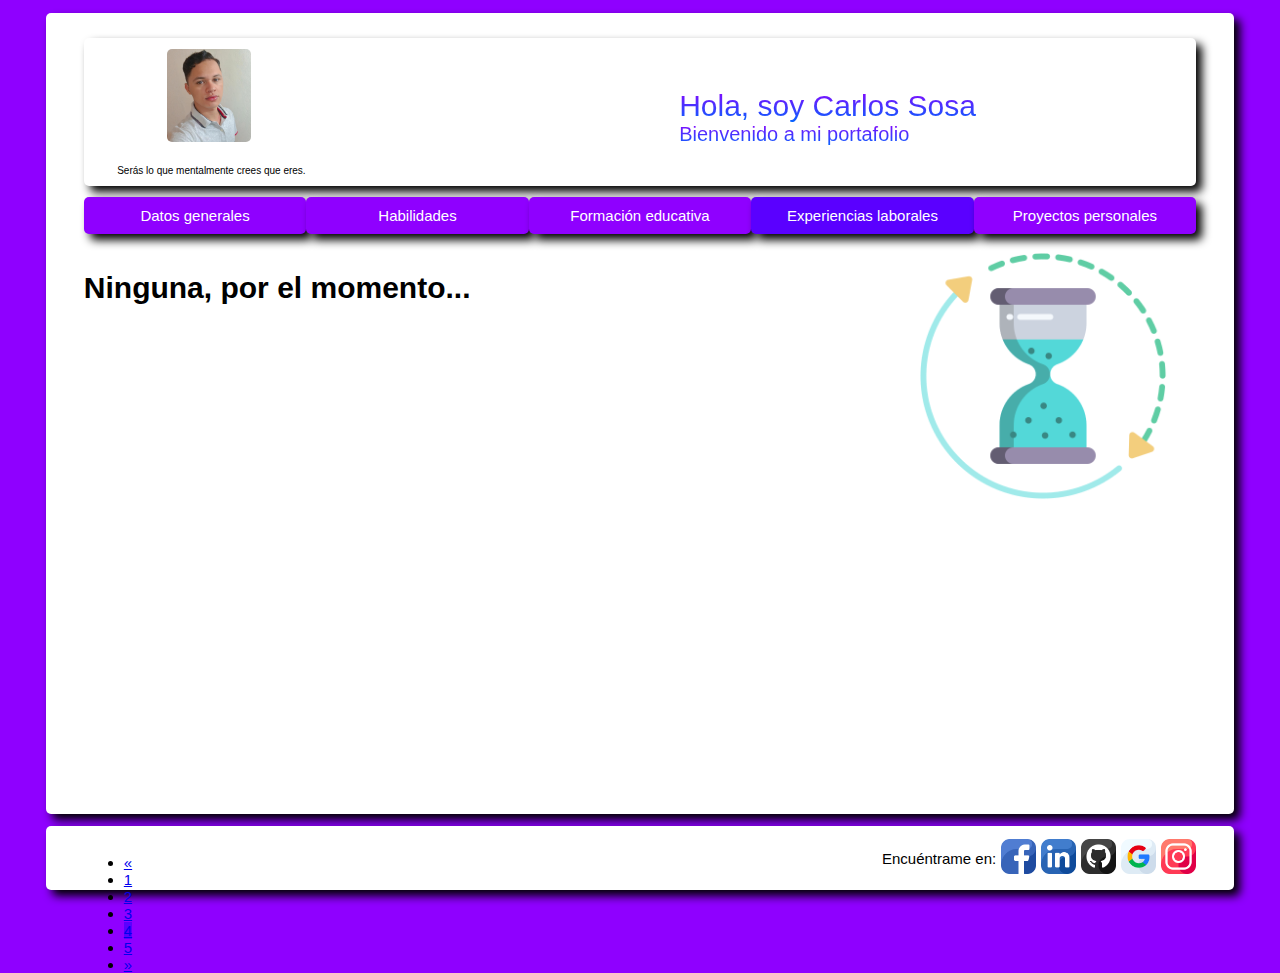
<file: experiencias_laborales.html>
<!DOCTYPE html>
<html lang="en">
<head>
    <meta charset="UTF-8">
    <meta http-equiv="X-UA-Compatible" content="IE=edge">
    <meta name="viewport" content="width=device-width, initial-scale=1.0">
    <link rel="icon" href="assets/img/logo.png">
    <title>Mi portafolio</title>
    <link href="https://cdn.jsdelivr.net/npm/bootstrap@5.3.0-alpha3/dist/css/bootstrap.min.css" rel="stylesheet" integrity="sha384-KK94CHFLLe+nY2dmCWGMq91rCGa5gtU4mk92HdvYe+M/SXH301p5ILy+dN9+nJOZ" crossorigin="anonymous">
    <script src="https://cdn.jsdelivr.net/npm/bootstrap@5.3.0-alpha3/dist/js/bootstrap.bundle.min.js" integrity="sha384-ENjdO4Dr2bkBIFxQpeoTz1HIcje39Wm4jDKdf19U8gI4ddQ3GYNS7NTKfAdVQSZe" crossorigin="anonymous"></script>
    <link rel="stylesheet" href="assets/css/styles.css">
</head>
<body>
    <div id="contenido">
        <header>
            <div>
                <img id="foto-perfil"  src="assets/img/foto_de_perfil.png" alt="Foto de perfil">
                <p style="font-size: 10px;">Serás lo que mentalmente crees que eres.</p>
            </div>
            <div>
                <div id="texto-encabezado" style="font-size: 30px;">Hola, soy Carlos Sosa</div>
                <div id="texto-encabezado" style="font-size: 20px;">Bienvenido a mi portafolio</div>
            </div>
        </header>
    
        <nav style="display: flex; justify-content: space-between;">
            <a class="btn-nav" href="index.html">Datos generales</a>
            <a class="btn-nav" href="habilidades.html">Habilidades</a>
            <a class="btn-nav" href="formacion_educativa.html">Formación educativa</a>
            <a class="btn-nav" style="background-color: #5a00ff;" href="experiencias_laborales.html">Experiencias laborales</a>
            <a class="btn-nav" href="proyectos_personales.html">Proyectos personales</a>
        </nav><br>
    
        <main>
            <section>
                <h1>Ninguna, por el momento...</h1>
            </section>
            <aside>
                <img src="assets/img/reloj.png" id="reloj" alt="Reloj de arena">
            </aside>
        </main>
    </div>

    <footer>
        <div style="height: 35px;"> 
            <nav aria-label="Page navigation example">
                <ul class="pagination">
                  <li class="page-item">
                    <a class="page-link" href="formacion_educativa.html" aria-label="Previous">
                      <span aria-hidden="true">&laquo;</span>
                    </a>
                  </li>
                  <li class="page-item"><a class="page-link" href="index.html">1</a></li>
                  <li class="page-item"><a class="page-link" href="habilidades.html">2</a></li>
                  <li class="page-item"><a class="page-link" href="formacion_educativa.html">3</a></li>
                  <li class="page-item active"><a class="page-link" href="experiencias_laborales.html" style="background-color: #5a00ff;">4</a></li>
                  <li class="page-item"><a class="page-link" href="proyectos_personales.html">5</a></li>
                  <li class="page-item">
                    <a class="page-link" href="proyectos_personales.html" aria-label="Next">
                      <span aria-hidden="true">&raquo;</span>
                    </a>
                  </li>
                </ul>
              </nav>
        </div>
        <div style="display: flex; align-items: center; gap:5px;">
            <div>Encuéntrame en:</div>
            <a href="https://www.facebook.com/profile.php?id=100009032898816"><img class="logo-red-social" src="assets/img/facebook.png" alt="Facebook"></a>
            <a href=""><img class="logo-red-social" src="assets/img/linkedin.png" alt="LinkedIn"></a>
            <a href=""><img class="logo-red-social" src="assets/img/github.png" alt="GitHub"></a>
            <a href=""><img class="logo-red-social" src="assets/img/google.png" alt="Google"></a>
            <a href=""><img class="logo-red-social" src="assets/img/instagram.png" alt="Instagram"></a>
        </div>
    </footer>
</body>
</html>
</file>
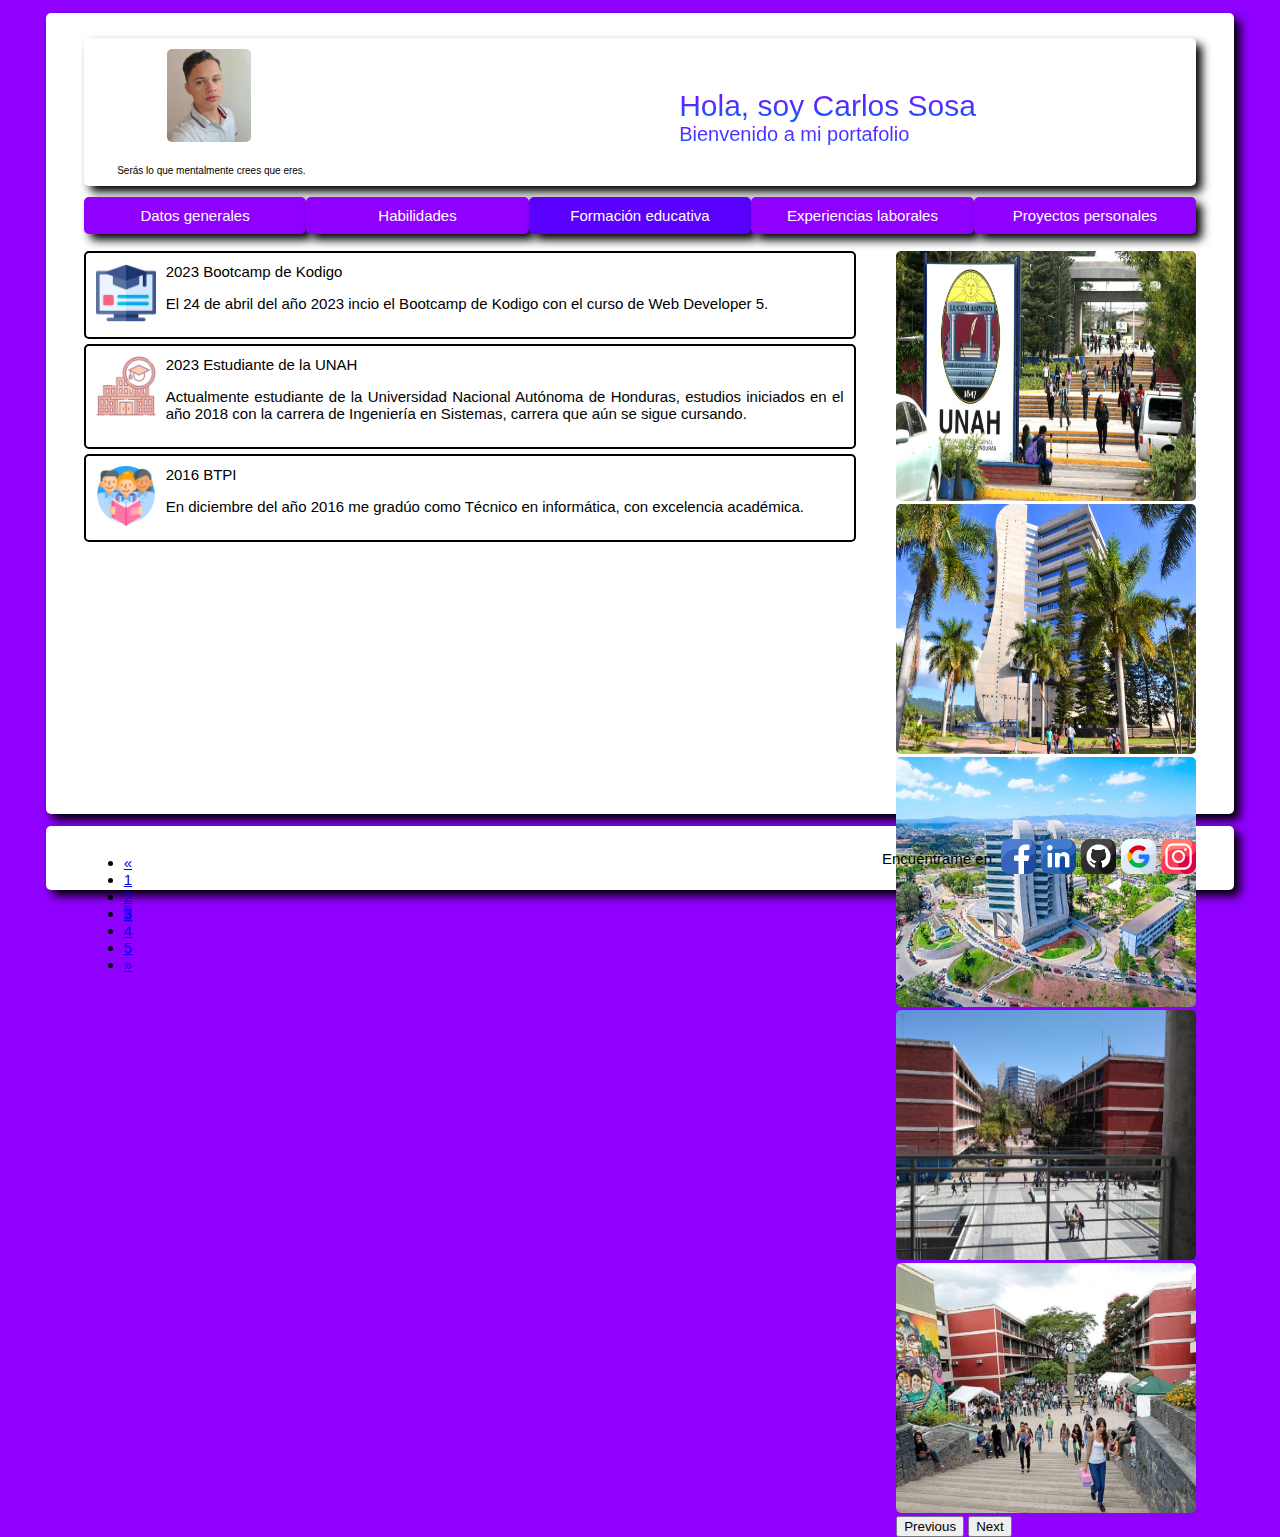
<file: formacion_educativa.html>
<!DOCTYPE html>
<html lang="en">
<head>
    <meta charset="UTF-8">
    <meta http-equiv="X-UA-Compatible" content="IE=edge">
    <meta name="viewport" content="width=device-width, initial-scale=1.0">
    <link rel="icon" href="assets/img/logo.png">
    <title>Mi portafolio</title>
    <link href="https://cdn.jsdelivr.net/npm/bootstrap@5.3.0-alpha3/dist/css/bootstrap.min.css" rel="stylesheet" integrity="sha384-KK94CHFLLe+nY2dmCWGMq91rCGa5gtU4mk92HdvYe+M/SXH301p5ILy+dN9+nJOZ" crossorigin="anonymous">
    <script src="https://cdn.jsdelivr.net/npm/bootstrap@5.3.0-alpha3/dist/js/bootstrap.bundle.min.js" integrity="sha384-ENjdO4Dr2bkBIFxQpeoTz1HIcje39Wm4jDKdf19U8gI4ddQ3GYNS7NTKfAdVQSZe" crossorigin="anonymous"></script>
    <link rel="stylesheet" href="assets/css/styles.css">
</head>
<body>
    <div id="contenido">
        <header>
            <div>
                <img id="foto-perfil"  src="assets/img/foto_de_perfil.png" alt="Foto de perfil">
                <p style="font-size: 10px;">Serás lo que mentalmente crees que eres.</p>
            </div>
            <div>
                <div id="texto-encabezado" style="font-size: 30px;">Hola, soy Carlos Sosa</div>
                <div id="texto-encabezado" style="font-size: 20px;">Bienvenido a mi portafolio</div>
            </div>
        </header>
    
        <nav style="display: flex; justify-content: space-between;">
            <a class="btn-nav" href="index.html">Datos generales</a>
            <a class="btn-nav" href="habilidades.html">Habilidades</a>
            <a class="btn-nav" style="background-color: #5a00ff;" href="formacion_educativa.html">Formación educativa</a>
            <a class="btn-nav" href="experiencias_laborales.html">Experiencias laborales</a>
            <a class="btn-nav" href="proyectos_personales.html">Proyectos personales</a>
        </nav><br>
    
        <main>
            <section>
                <div class="slide-formacion-educativa">
                    <img class="img-formacion-educativa" style="margin-right: 10px;" src="assets/img/bootcamp.png" alt="">
                    <div>2023 Bootcamp de Kodigo
                        <p>El 24 de abril del año 2023 incio el Bootcamp de Kodigo con el curso de Web Developer 5.</p>
                    </div>
                </div>
                <div class="slide-formacion-educativa">
                    <img class="img-formacion-educativa" style="margin-right: 10px;" src="assets/img/universidad.png" alt="">
                    <div>2023 Estudiante de la UNAH
                        <p>Actualmente estudiante de la Universidad Nacional Autónoma de Honduras, estudios iniciados en el año 2018 con la carrera de Ingeniería en Sistemas, carrera que aún se sigue cursando.</p>
                    </div>
                </div>
                <div class="slide-formacion-educativa">
                    <img class="img-formacion-educativa" style="margin-right: 10px;" src="assets/img/colegio.png" alt="">
                    <div>2016 BTPI
                        <p>En diciembre del año 2016 me gradúo como Técnico en informática, con excelencia académica.</p>
                    </div>
                </div>
            </section>
            <aside>
                <div id="carouselExampleAutoplaying" class="carousel slide" data-bs-ride="carousel">
                    <div class="carousel-inner">
                      <div class="carousel-item active">
                        <img src="assets/img/UNAH_1.jpeg" class="d-block" style="width: 300px; height: 250px; border-radius: 5px;" alt="Imagen">
                      </div>
                      <div class="carousel-item">
                        <img src="assets/img/UNAH_2.jpg" class="d-block" style="width: 300px; height: 250px; border-radius: 5px;" alt="Imagen">
                      </div>
                      <div class="carousel-item">
                        <img src="assets/img/UNAH_3.jpg" class="d-block" style="width: 300px; height: 250px; border-radius: 5px;" alt="Imagen">
                      </div>
                      <div class="carousel-item">
                        <img src="assets/img/UNAH_4.jpeg" class="d-block" style="width: 300px; height: 250px; border-radius: 5px;" alt="Imagen">
                      </div>
                      <div class="carousel-item">
                        <img src="assets/img/UNAH_5.jpg" class="d-block" style="width: 300px; height: 250px; border-radius: 5px;" alt="Imagen">
                      </div>
                    </div>
                    <button class="carousel-control-prev" type="button" data-bs-target="#carouselExampleAutoplaying" data-bs-slide="prev">
                      <span class="carousel-control-prev-icon" aria-hidden="true"></span>
                      <span class="visually-hidden">Previous</span>
                    </button>
                    <button class="carousel-control-next" type="button" data-bs-target="#carouselExampleAutoplaying" data-bs-slide="next">
                      <span class="carousel-control-next-icon" aria-hidden="true"></span>
                      <span class="visually-hidden">Next</span>
                    </button>
                  </div>
            </aside>
        </main>
    </div>

    <footer>
        <div style="height: 35px;"> 
            <nav aria-label="Page navigation example">
                <ul class="pagination">
                  <li class="page-item">
                    <a class="page-link" href="habilidades.html" aria-label="Previous">
                      <span aria-hidden="true">&laquo;</span>
                    </a>
                  </li>
                  <li class="page-item"><a class="page-link" href="index.html">1</a></li>
                  <li class="page-item"><a class="page-link" href="habilidades.html">2</a></li>
                  <li class="page-item active"><a class="page-link" href="formacion_educativa.html" style="background-color: #5a00ff;">3</a></li>
                  <li class="page-item"><a class="page-link" href="experiencias_laborales.html">4</a></li>
                  <li class="page-item"><a class="page-link" href="proyectos_personales.html">5</a></li>
                  <li class="page-item">
                    <a class="page-link" href="experiencias_laborales.html" aria-label="Next">
                      <span aria-hidden="true">&raquo;</span>
                    </a>
                  </li>
                </ul>
              </nav>
        </div>
        <div style="display: flex; align-items: center; gap:5px;">
            <div>Encuéntrame en:</div>
            <a href="https://www.facebook.com/profile.php?id=100009032898816"><img class="logo-red-social" src="assets/img/facebook.png" alt="Facebook"></a>
            <a href=""><img class="logo-red-social" src="assets/img/linkedin.png" alt="LinkedIn"></a>
            <a href=""><img class="logo-red-social" src="assets/img/github.png" alt="GitHub"></a>
            <a href=""><img class="logo-red-social" src="assets/img/google.png" alt="Google"></a>
            <a href=""><img class="logo-red-social" src="assets/img/instagram.png" alt="Instagram"></a>
        </div>
    </footer>
</body>
</html>
</file>
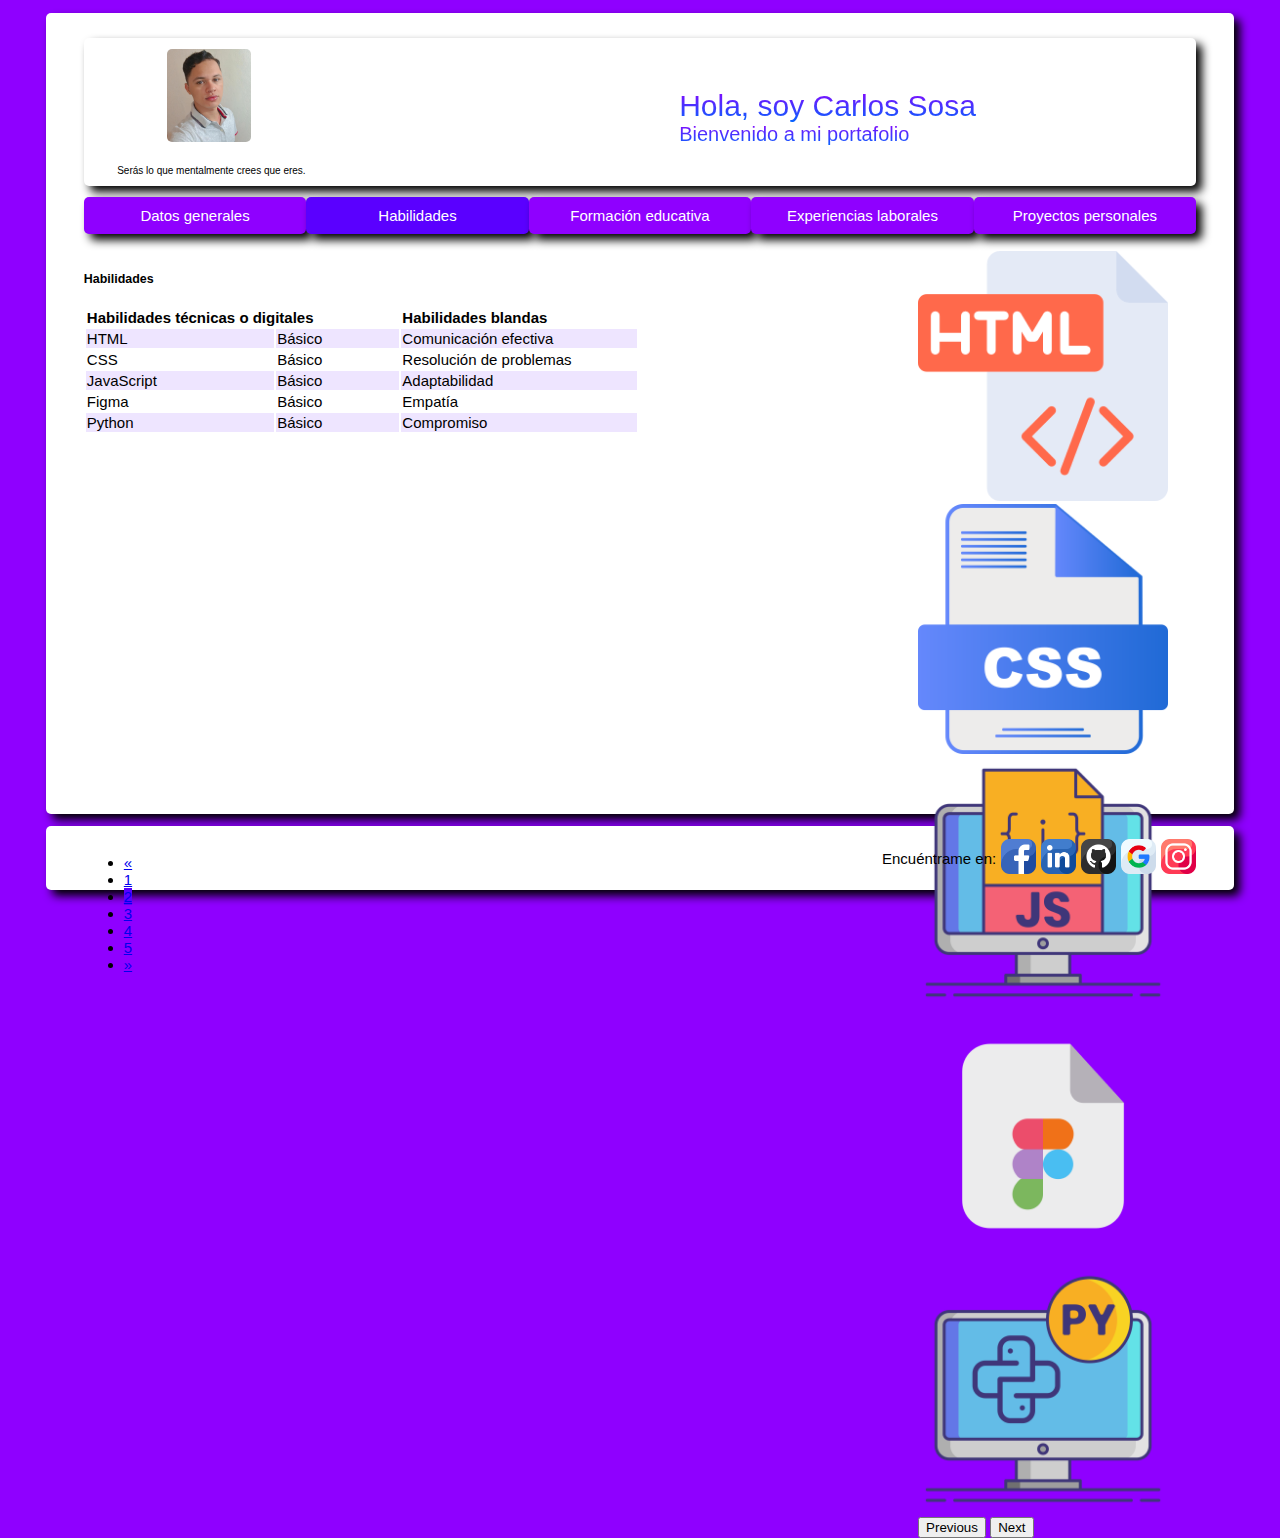
<file: habilidades.html>
<!DOCTYPE html>
<html lang="en">
<head>
    <meta charset="UTF-8">
    <meta http-equiv="X-UA-Compatible" content="IE=edge">
    <meta name="viewport" content="width=device-width, initial-scale=1.0">
    <link rel="icon" href="assets/img/logo.png">
    <title>Mi portafolio</title>
    <link href="https://cdn.jsdelivr.net/npm/bootstrap@5.3.0-alpha3/dist/css/bootstrap.min.css" rel="stylesheet" integrity="sha384-KK94CHFLLe+nY2dmCWGMq91rCGa5gtU4mk92HdvYe+M/SXH301p5ILy+dN9+nJOZ" crossorigin="anonymous">
    <script src="https://cdn.jsdelivr.net/npm/bootstrap@5.3.0-alpha3/dist/js/bootstrap.bundle.min.js" integrity="sha384-ENjdO4Dr2bkBIFxQpeoTz1HIcje39Wm4jDKdf19U8gI4ddQ3GYNS7NTKfAdVQSZe" crossorigin="anonymous"></script>
    <link rel="stylesheet" href="assets/css/styles.css">
</head>
<body>
    <div id="contenido">
        <header>
            <div>
                <img id="foto-perfil"  src="assets/img/foto_de_perfil.png" alt="Foto de perfil">
                <p style="font-size: 10px;">Serás lo que mentalmente crees que eres.</p>
            </div>
            <div>
                <div id="texto-encabezado" style="font-size: 30px;">Hola, soy Carlos Sosa</div>
                <div id="texto-encabezado" style="font-size: 20px;">Bienvenido a mi portafolio</div>
            </div>
        </header>
    
        <nav style="display: flex; justify-content: space-between;">
            <a class="btn-nav" href="index.html">Datos generales</a>
            <a class="btn-nav" style="background-color: #5a00ff;" href="habilidades.html">Habilidades</a>
            <a class="btn-nav" href="formacion_educativa.html">Formación educativa</a>
            <a class="btn-nav" href="experiencias_laborales.html">Experiencias laborales</a>
            <a class="btn-nav" href="proyectos_personales.html">Proyectos personales</a>
        </nav><br>
    
        <main>
            <section>
                <h5>Habilidades</h5>
                <table class="table table-hover" style="width: 70%;">
                    <thead>
                        <tr>
                            <th colspan="2">Habilidades técnicas o digitales</th>
                            <th>Habilidades blandas</th>
                        </tr>
                        <tr style="background-color: #5900ff1a;">
                            <td>HTML</td><td>Básico</td>
                            <td>Comunicación efectiva</td>
                        </tr>
                        <tr>
                            <td>CSS</td><td>Básico</td>
                            <td>Resolución de problemas</td>
                        </tr>
                        <tr style="background-color: #5900ff1a;">
                            <td>JavaScript</td><td>Básico</td>
                            <td>Adaptabilidad</td>
                        </tr>
                        <tr>
                            <td>Figma</td><td>Básico</td>
                            <td>Empatía</td>
                        </tr>
                        <tr style="background-color: #5900ff1a;">
                            <td>Python</td><td>Básico</td>
                            <td>Compromiso</td>
                        </tr>
                    </thead>
                </table>
            </section>
            <aside>
                <div id="carouselExampleAutoplaying" class="carousel slide" data-bs-ride="carousel">
                    <div class="carousel-inner">
                      <div class="carousel-item active">
                        <img src="assets/img/html.png" class="d-block" style="width: 90%;" alt="HTML">
                      </div>
                      <div class="carousel-item">
                        <img src="assets/img/css.png" class="d-block" style="width: 90%;" alt="CSS">
                      </div>
                      <div class="carousel-item">
                        <img src="assets/img/js.png" class="d-block" style="width: 90%;" alt="JavaScript">
                      </div>
                      <div class="carousel-item">
                        <img src="assets/img/figma.png" class="d-block" style="width: 90%;" alt="Figma">
                      </div>
                      <div class="carousel-item">
                        <img src="assets/img/python.png" class="d-block" style="width: 90%;" alt="Python">
                      </div>
                    </div>
                    <button class="carousel-control-prev" type="button" data-bs-target="#carouselExampleAutoplaying" data-bs-slide="prev">
                      <span class="carousel-control-prev-icon" aria-hidden="true"></span>
                      <span class="visually-hidden">Previous</span>
                    </button>
                    <button class="carousel-control-next" type="button" data-bs-target="#carouselExampleAutoplaying" data-bs-slide="next">
                      <span class="carousel-control-next-icon" aria-hidden="true"></span>
                      <span class="visually-hidden">Next</span>
                    </button>
                  </div>
            </aside>
        </main>
    </div>

    <footer>
        <div style="height: 35px;"> 
            <nav aria-label="Page navigation example">
                <ul class="pagination">
                  <li class="page-item">
                    <a class="page-link" href="index.html" aria-label="Previous">
                      <span aria-hidden="true">&laquo;</span>
                    </a>
                  </li>
                  <li class="page-item"><a class="page-link" href="index.html">1</a></li>
                  <li class="page-item active"><a class="page-link" href="habilidades.html" style="background-color: #5a00ff;">2</a></li>
                  <li class="page-item"><a class="page-link" href="formacion_educativa.html">3</a></li>
                  <li class="page-item"><a class="page-link" href="experiencias_laborales.html">4</a></li>
                  <li class="page-item"><a class="page-link" href="proyectos_personales.html">5</a></li>
                  <li class="page-item">
                    <a class="page-link" href="formacion_educativa.html" aria-label="Next">
                      <span aria-hidden="true">&raquo;</span>
                    </a>
                  </li>
                </ul>
              </nav>
        </div>
        <div style="display: flex; align-items: center; gap:5px;">
            <div>Encuéntrame en:</div>
            <a href="https://www.facebook.com/profile.php?id=100009032898816"><img class="logo-red-social" src="assets/img/facebook.png" alt="Facebook"></a>
            <a href=""><img class="logo-red-social" src="assets/img/linkedin.png" alt="LinkedIn"></a>
            <a href=""><img class="logo-red-social" src="assets/img/github.png" alt="GitHub"></a>
            <a href=""><img class="logo-red-social" src="assets/img/google.png" alt="Google"></a>
            <a href=""><img class="logo-red-social" src="assets/img/instagram.png" alt="Instagram"></a>
        </div>
    </footer>
</body>
</html>
</file>
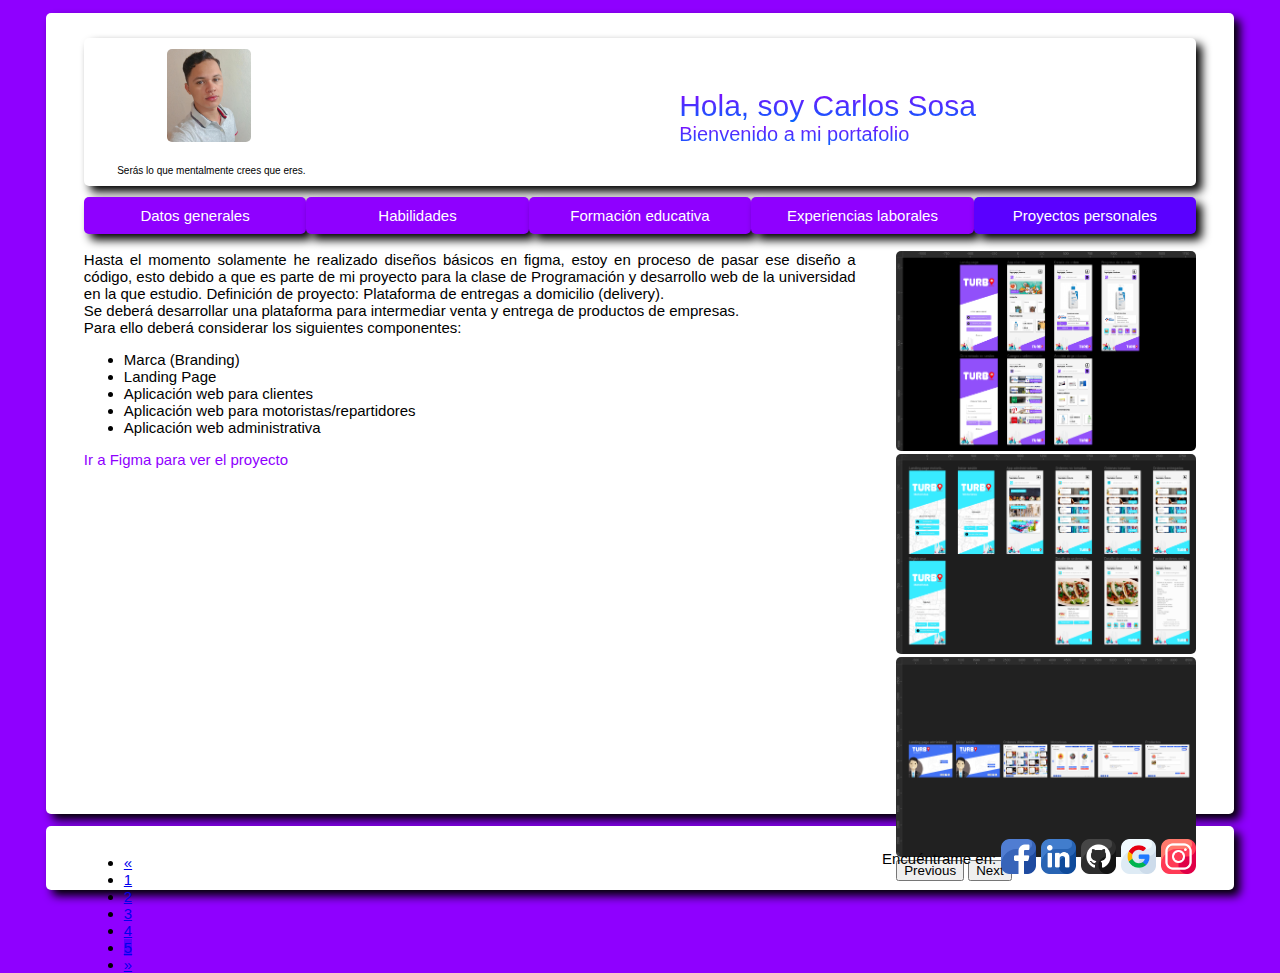
<file: proyectos_personales.html>
<!DOCTYPE html>
<html lang="en">
<head>
    <meta charset="UTF-8">
    <meta http-equiv="X-UA-Compatible" content="IE=edge">
    <meta name="viewport" content="width=device-width, initial-scale=1.0">
    <link rel="icon" href="assets/img/logo.png">
    <title>Mi portafolio</title>
    <link href="https://cdn.jsdelivr.net/npm/bootstrap@5.3.0-alpha3/dist/css/bootstrap.min.css" rel="stylesheet" integrity="sha384-KK94CHFLLe+nY2dmCWGMq91rCGa5gtU4mk92HdvYe+M/SXH301p5ILy+dN9+nJOZ" crossorigin="anonymous">
    <script src="https://cdn.jsdelivr.net/npm/bootstrap@5.3.0-alpha3/dist/js/bootstrap.bundle.min.js" integrity="sha384-ENjdO4Dr2bkBIFxQpeoTz1HIcje39Wm4jDKdf19U8gI4ddQ3GYNS7NTKfAdVQSZe" crossorigin="anonymous"></script>
    <link rel="stylesheet" href="assets/css/styles.css">
</head>
<body>
    <div id="contenido">
        <header>
            <div>
                <img id="foto-perfil"  src="assets/img/foto_de_perfil.png" alt="Foto de perfil">
                <p style="font-size: 10px;">Serás lo que mentalmente crees que eres.</p>
            </div>
            <div>
                <div id="texto-encabezado" style="font-size: 30px;">Hola, soy Carlos Sosa</div>
                <div id="texto-encabezado" style="font-size: 20px;">Bienvenido a mi portafolio</div>
            </div>
        </header>
    
        <nav style="display: flex; justify-content: space-between;">
            <a class="btn-nav" href="index.html">Datos generales</a>
            <a class="btn-nav" href="habilidades.html">Habilidades</a>
            <a class="btn-nav" href="formacion_educativa.html">Formación educativa</a>
            <a class="btn-nav" href="experiencias_laborales.html">Experiencias laborales</a>
            <a class="btn-nav" style="background-color: #5a00ff;" href="proyectos_personales.html">Proyectos personales</a>
        </nav><br>
    
        <main>
            <section>
                Hasta el momento solamente he realizado diseños básicos en figma, estoy en proceso de pasar ese diseño a código, esto debido a que es parte de mi proyecto para la clase de Programación y desarrollo web de la universidad en la que estudio.

                Definición de proyecto: Plataforma de entregas a domicilio (delivery).<br>
                Se deberá desarrollar una plataforma para intermediar venta y entrega de productos de empresas.<br>
                Para ello deberá considerar los siguientes componentes:<br>
                <ul>
                    <li>Marca (Branding)</li>
                    <li>Landing Page</li>
                    <li>Aplicación web para clientes</li>
                    <li>Aplicación web para motoristas/repartidores</li>
                    <li>Aplicación web administrativa</li>
                </ul>
                <a id="enlace-figma" href="https://www.figma.com/team_invite/redeem/9brISzeSasRPhg90qYJuWw">Ir a Figma para ver el proyecto</a>
            </section>
            <aside>
                <div id="carouselExampleAutoplaying" class="carousel slide" data-bs-ride="carousel">
                    <div class="carousel-inner">
                      <div class="carousel-item active">
                        <img src="assets/img/proyecto_1.png" class="d-block" style="width: 300px; height: 200px; border-radius: 5px;" alt="Imagen Figma">
                      </div>
                      <div class="carousel-item">
                        <img src="assets/img/proyecto_2.png" class="d-block" style="width: 300px; height: 200px; border-radius: 5px;" alt="Imagen Figma">
                      </div>
                      <div class="carousel-item">
                        <img src="assets/img/proyecto_3.png" class="d-block" style="width: 300px; height: 200px; border-radius: 5px;" alt="Imagen Figma">
                      </div>
                    </div>
                    <button class="carousel-control-prev" type="button" data-bs-target="#carouselExampleAutoplaying" data-bs-slide="prev">
                      <span class="carousel-control-prev-icon" aria-hidden="true"></span>
                      <span class="visually-hidden">Previous</span>
                    </button>
                    <button class="carousel-control-next" type="button" data-bs-target="#carouselExampleAutoplaying" data-bs-slide="next">
                      <span class="carousel-control-next-icon" aria-hidden="true"></span>
                      <span class="visually-hidden">Next</span>
                    </button>
                  </div>
            </aside>
        </main>
    </div>

    <footer>
        <div style="height: 35px;"> 
            <nav aria-label="Page navigation example">
                <ul class="pagination">
                  <li class="page-item">
                    <a class="page-link" href="experiencias_laborales.html" aria-label="Previous">
                      <span aria-hidden="true">&laquo;</span>
                    </a>
                  </li>
                  <li class="page-item"><a class="page-link" href="index.html">1</a></li>
                  <li class="page-item"><a class="page-link" href="habilidades.html">2</a></li>
                  <li class="page-item"><a class="page-link" href="formacion_educativa.html">3</a></li>
                  <li class="page-item"><a class="page-link" href="experiencias_laborales.html">4</a></li>
                  <li class="page-item active"><a class="page-link" href="proyectos_personales.html" style="background-color: #5a00ff;">5</a></li>
                  <li class="page-item">
                    <a class="page-link disabled" href="#" aria-label="Next">
                      <span aria-hidden="true">&raquo;</span>
                    </a>
                  </li>
                </ul>
              </nav>
        </div>
        <div style="display: flex; align-items: center; gap:5px;">
            <div>Encuéntrame en:</div>
            <a href="https://www.facebook.com/profile.php?id=100009032898816"><img class="logo-red-social" src="assets/img/facebook.png" alt="Facebook"></a>
            <a href=""><img class="logo-red-social" src="assets/img/linkedin.png" alt="LinkedIn"></a>
            <a href=""><img class="logo-red-social" src="assets/img/github.png" alt="GitHub"></a>
            <a href=""><img class="logo-red-social" src="assets/img/google.png" alt="Google"></a>
            <a href=""><img class="logo-red-social" src="assets/img/instagram.png" alt="Instagram"></a>
        </div>
    </footer>
</body>
</html>
</file>
<file: assets/css/styles.css>
body {
    background-color: #8f00ff;
    font-family: Arial, Helvetica, sans-serif;
    font-size: 15px;
}

#contenido {
    background-color: white;
    border-radius: 5px;
    margin: 1% 3% 0% 3%;
    padding: 2% 3% 3% 3%;
    height: 82vh;
    box-shadow: 6px 6px 10px rgba(0, 0, 0, 1);
}

header {
    display: flex;
    align-items: center;
    border-radius: 5px;
    box-shadow: 6px 6px 10px rgba(0, 0, 0, 1);
    padding: 1% 3% 0% 3%;
    margin-bottom: 1%;
}

#foto-perfil {
    width: 15%;
    border-radius: 5px;
    margin: 0px 0px 10px 50px;
}

#texto-encabezado {
    background: -webkit-linear-gradient(#8f00ff,#0066ff);
    background-clip: text;
    -webkit-background-clip: text;
    -webkit-text-fill-color: transparent;
    color: #0066ff;  
}

.btn-nav {
    color: white;
    background-color: #8f00ff;
    width: 19%;
    padding: 10px;
    border-radius: 5px;
    text-decoration: none;
    text-align: center;
    box-shadow: 6px 6px 10px rgba(0, 0, 0, 1);
}

.btn-nav:hover {
    color: white;
    background-color: #6e00ff;
    width: 19%;
    padding: 10px;
    border-radius: 5px;
    text-decoration: none;
    text-align: center;
    transform: scale(110%);
}

.btn-nav:active {
    color: white;
    background-color: #5a00ff;
    width: 19%;
    padding: 10px;
    border-radius: 5px;
    text-decoration: none;
    text-align: center;
    transform: scale(115%);
}

main {
    display: grid;
    grid-template-columns: 3fr 1fr;
}

section{
    padding-right: 5%;
    text-align: justify;
}

footer {
    display: flex; 
    justify-content: space-between; 
    background-color: white;
    border-radius: 5px;
    margin: 1% 3% 1% 3%;
    padding: 1% 3% 1% 3%;
    box-shadow: 6px 6px 10px rgba(0, 0, 0, 1);
}

.logo-red-social {
    width: 35px;
    margin: 0;
}

.logo-red-social:hover {
    width: 35px;
    margin: 0;
    transform: scale(110%);
}

.slide-formacion-educativa {
    display:flex;
    justify-content: flex-start;
    padding: 10px;
    margin-bottom: 5px;
    border-radius: 5px;
    border: 2px solid #000000;
}

.img-formacion-educativa {

    width: 8%;
    height: 8%;
}

@keyframes rotate {from {transform: rotate(0deg);}
    to {transform: rotate(360deg);}}
@-webkit-keyframes rotate {from {-webkit-transform: rotate(0deg);}
  to {-webkit-transform: rotate(360deg);}}
#reloj {
    width: 250px;
    -webkit-animation: 3s rotate linear infinite;
    animation: 3s rotate linear infinite;
    -webkit-transform-origin: 50% 50%;
    transform-origin: 50% 50%;
}

#enlace-figma {
    text-decoration: none;
    color: #8f00ff;
}

#enlace-figma:hover {
    text-decoration: none;
    color: #5a00ff;
}
</file>
